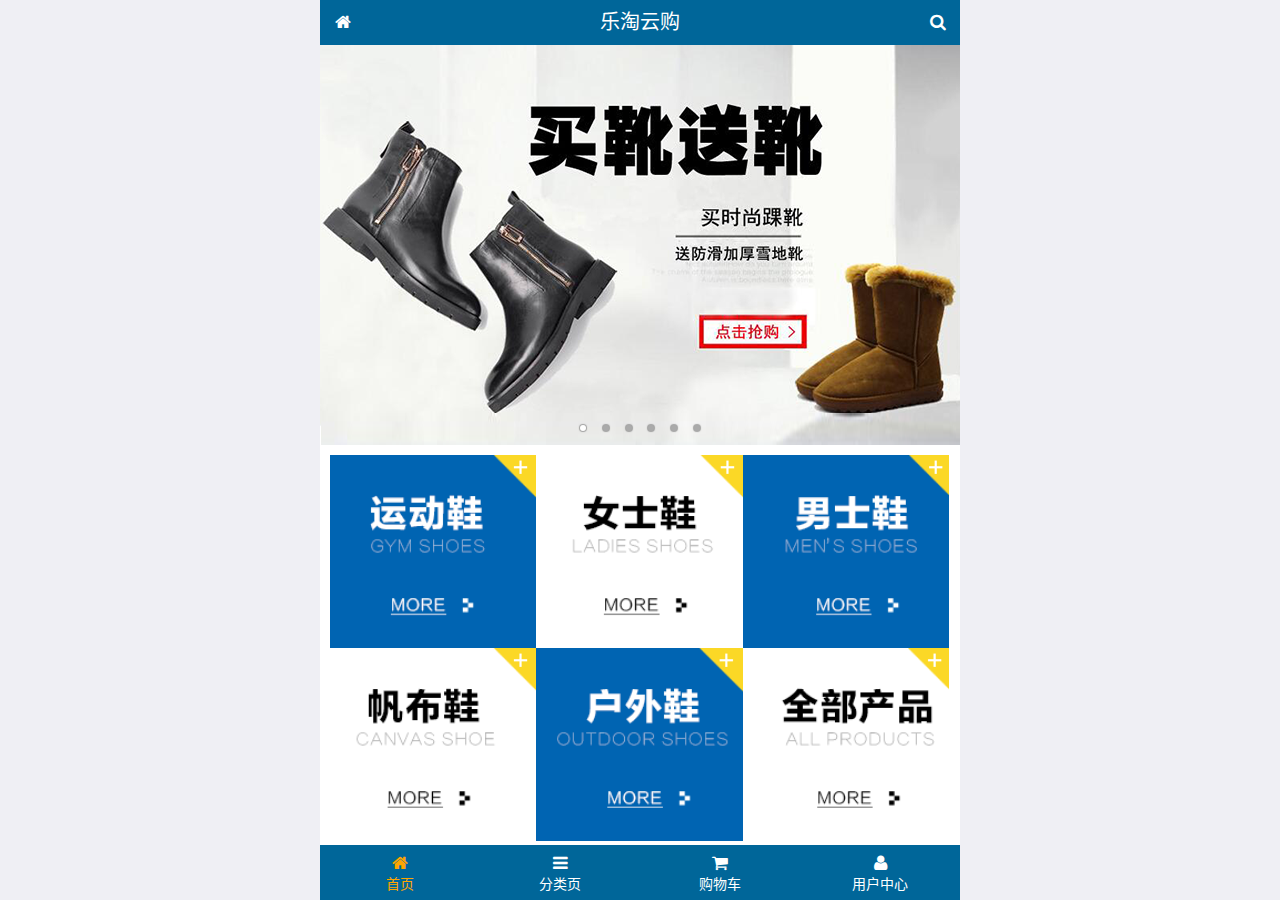
<file: public/mobile/index.html>
<!DOCTYPE html>
<html lang="zh-CN">
<head>
  <meta charset="UTF-8">
  <title>乐淘商城</title>
  <meta name="viewport" content="width=device-width, user-scalable=no, initial-scale=1.0, maximum-scale=1.0, minimum-scale=1.0">
  <!-- 引入字体图标库的css -->
  <link rel="stylesheet" href="./lib/fa/css/font-awesome.min.css">
  <link rel="stylesheet" href="./lib/mui/css/mui.css">
  <link rel="stylesheet" href="./css/common.css">
  <link rel="stylesheet" href="./css/index.css">
  <link rel="icon" href="favicon.ico">
</head>
<body>
<!--<span class="fa fa-pause"></span>-->
<!--<span class="mui-icon mui-icon-camera"></span>-->

<!-- 全屏容器 -->
<div class="lt_container">

  <!-- 乐淘头部 -->
  <div class="lt_header">
    <a href="index.html" class="icon_left"><i class="fa fa-home"></i></a>
    <h3>乐淘云购</h3>
    <a href="search.html" class="icon_right"><i class="fa fa-search"></i></a>
  </div>

  <!-- 乐淘主体 -->
  <div class="lt_main">
    <div class="mui-scroll-wrapper">
      <div class="mui-scroll">
        <!--这里放置真实显示的DOM内容-->

        <!-- 轮播图 -->
        <div class="mui-slider">

          <!-- 图片区域 -->
          <div class="mui-slider-group mui-slider-loop">
            <!-- 添加假图 -->
            <div class="mui-slider-item mui-slider-item-duplicate">
              <a href="#"><img src="./images/banner6.png" /></a>
            </div>

            <div class="mui-slider-item"><a href="#"><img src="./images/banner1.png" /></a></div>
            <div class="mui-slider-item"><a href="#"><img src="./images/banner2.png" /></a></div>
            <div class="mui-slider-item"><a href="#"><img src="./images/banner3.png" /></a></div>
            <div class="mui-slider-item"><a href="#"><img src="./images/banner4.png" /></a></div>
            <div class="mui-slider-item"><a href="#"><img src="./images/banner5.png" /></a></div>
            <div class="mui-slider-item"><a href="#"><img src="./images/banner6.png" /></a></div>

            <!-- 添加假图 -->
            <div class="mui-slider-item mui-slider-item-duplicate">
              <a href="#"><img src="./images/banner1.png" /></a>
            </div>
          </div>

          <!-- 小圆点结构 -->
          <div class="mui-slider-indicator">
            <div class="mui-indicator mui-active"></div>
            <div class="mui-indicator"></div>
            <div class="mui-indicator"></div>
            <div class="mui-indicator"></div>
            <div class="mui-indicator"></div>
            <div class="mui-indicator"></div>
          </div>

        </div>

        <!-- 导航区域 -->
        <div class="lt_nav">
          <ul class="mui-clearfix">
            <li><a href="#"><img src="./images/nav1.png" alt=""></a></li>
            <li><a href="#"><img src="./images/nav2.png" alt=""></a></li>
            <li><a href="#"><img src="./images/nav3.png" alt=""></a></li>
            <li><a href="#"><img src="./images/nav4.png" alt=""></a></li>
            <li><a href="#"><img src="./images/nav5.png" alt=""></a></li>
            <li><a href="#"><img src="./images/nav6.png" alt=""></a></li>
          </ul>
        </div>

        <!-- 产品区域 -->
        <div class="lt_product">
          <ul>
            <li class="lt_product_item">
              <a href="#">
                <img src="./images/product.jpg" alt="">
                <p class="info mui-ellipsis-2">adidas阿迪达斯 男式 场下休闲篮球鞋S83700场下休闲篮球鞋S83700 </p>
                <p>
                  <span class="price">¥560</span>
                  <span class="oldPrice">¥580</span>
                </p>
                <button class="mui-btn mui-btn-primary">立即购买</button>
              </a>
            </li>
            <li class="lt_product_item">
              <a href="#">
                <img src="./images/product.jpg" alt="">
                <p class="info mui-ellipsis-2">adidas阿迪达斯 男式 场下休闲篮球鞋S83700场下休闲篮球鞋S83700 </p>
                <p>
                  <span class="price">¥560</span>
                  <span class="oldPrice">¥580</span>
                </p>
                <button class="mui-btn mui-btn-primary">立即购买</button>
              </a>
            </li>
            <li class="lt_product_item">
              <a href="#">
                <img src="./images/product.jpg" alt="">
                <p class="info mui-ellipsis-2">adidas阿迪达斯 男式 场下休闲篮球鞋S83700场下休闲篮球鞋S83700 </p>
                <p>
                  <span class="price">¥560</span>
                  <span class="oldPrice">¥580</span>
                </p>
                <button class="mui-btn mui-btn-primary">立即购买</button>
              </a>
            </li>
            <li class="lt_product_item">
              <a href="#">
                <img src="./images/product.jpg" alt="">
                <p class="info mui-ellipsis-2">adidas阿迪达斯 男式 场下休闲篮球鞋S83700场下休闲篮球鞋S83700 </p>
                <p>
                  <span class="price">¥560</span>
                  <span class="oldPrice">¥580</span>
                </p>
                <button class="mui-btn mui-btn-primary">立即购买</button>
              </a>
            </li>
            <li class="lt_product_item">
              <a href="#">
                <img src="./images/product.jpg" alt="">
                <p class="info mui-ellipsis-2">adidas阿迪达斯 男式 场下休闲篮球鞋S83700场下休闲篮球鞋S83700 </p>
                <p>
                  <span class="price">¥560</span>
                  <span class="oldPrice">¥580</span>
                </p>
                <button class="mui-btn mui-btn-primary">立即购买</button>
              </a>
            </li>
            <li class="lt_product_item">
              <a href="#">
                <img src="./images/product.jpg" alt="">
                <p class="info mui-ellipsis-2">adidas阿迪达斯 男式 场下休闲篮球鞋S83700场下休闲篮球鞋S83700 </p>
                <p>
                  <span class="price">¥560</span>
                  <span class="oldPrice">¥580</span>
                </p>
                <button class="mui-btn mui-btn-primary">立即购买</button>
              </a>
            </li>
            <li class="lt_product_item">
              <a href="#">
                <img src="./images/product.jpg" alt="">
                <p class="info mui-ellipsis-2">adidas阿迪达斯 男式 场下休闲篮球鞋S83700场下休闲篮球鞋S83700 </p>
                <p>
                  <span class="price">¥560</span>
                  <span class="oldPrice">¥580</span>
                </p>
                <button class="mui-btn mui-btn-primary">立即购买</button>
              </a>
            </li>
            <li class="lt_product_item">
              <a href="#">
                <img src="./images/product.jpg" alt="">
                <p class="info mui-ellipsis-2">adidas阿迪达斯 男式 场下休闲篮球鞋S83700场下休闲篮球鞋S83700 </p>
                <p>
                  <span class="price">¥560</span>
                  <span class="oldPrice">¥580</span>
                </p>
                <button class="mui-btn mui-btn-primary">立即购买</button>
              </a>
            </li>
          </ul>
        </div>

      </div>
    </div>
  </div>

  <!-- 乐淘底部 -->
  <div class="lt_footer">
    <ul>
      <li><a href="index.html" class="current"><i class="fa fa-home"></i><p>首页</p></a></li>
      <li><a href="category.html"><i class="fa fa-bars"></i><p>分类页</p></a></li>
      <li><a href="cart.html"><i class="fa fa-shopping-cart"></i><p>购物车</p></a></li>
      <li><a href="user.html"><i class="fa fa-user"></i><p>用户中心</p></a></li>
    </ul>
  </div>
</div>


<script src="./lib/zepto/zepto.min.js"></script>
<script src="./lib/mui/js/mui.js"></script>
<script src="./js/common.js"></script>
</body>
</html>
</file>
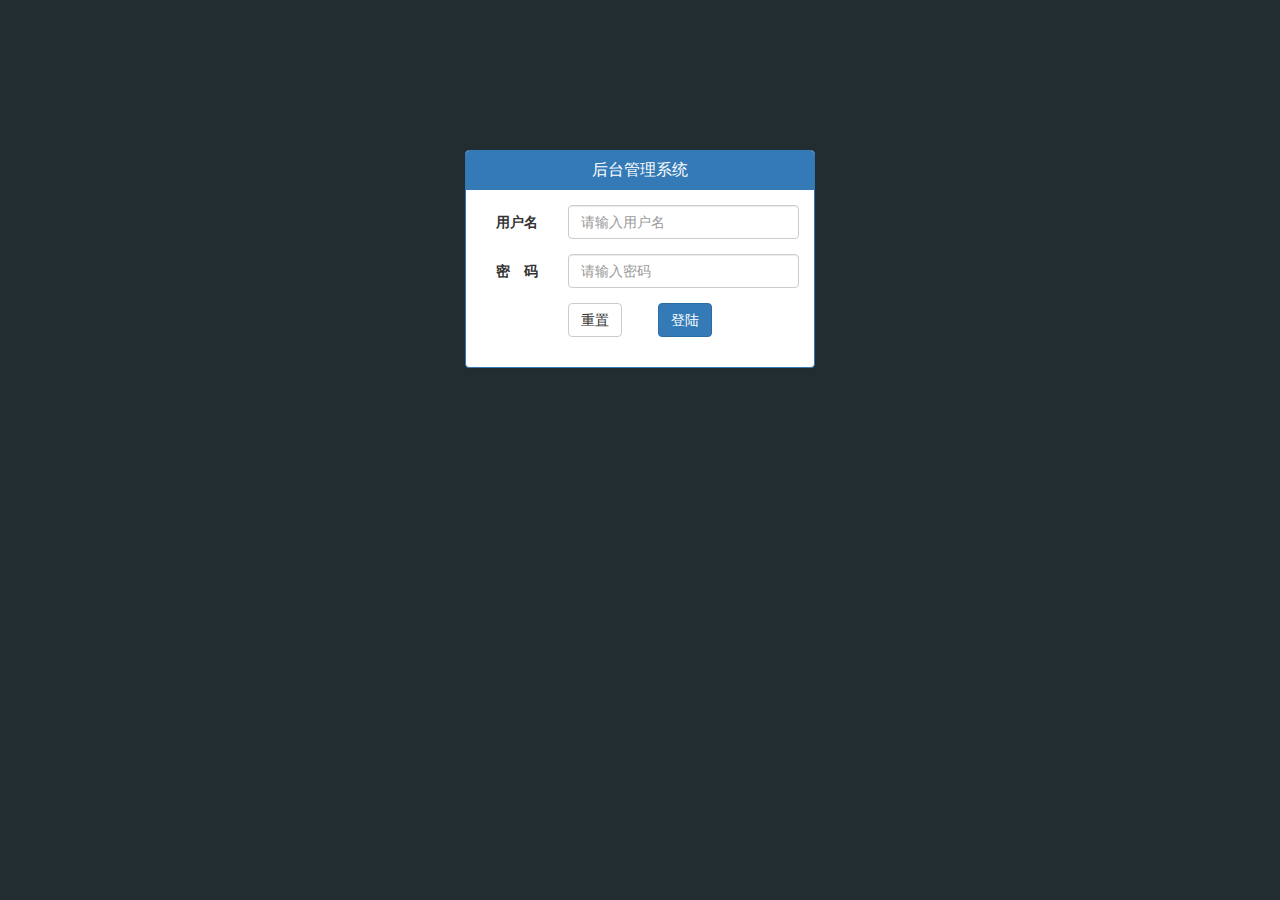
<file: public/back/login.html>
<!DOCTYPE html>
<html lang="en">
<head>
  <meta charset="UTF-8">
  <meta name="viewport" content="width=device-width, initial-scale=1.0">
  <meta http-equiv="X-UA-Compatible" content="ie=edge">
  <link rel="stylesheet" href="../manage/lib/bootstrap/css/bootstrap.min.css">
  <link rel="stylesheet" href="./css/common.css">
  <link rel="stylesheet" href="../manage/lib/bootstrap-validator/css/bootstrapValidator.min.css">
  <title>Document</title>

</head>
<body style="background:#222D32">
    <div class="container">
        <div class="col-lg-4 col-lg-offset-4 mt_150">
          <div class="panel panel-primary">
            <div class="panel-heading">
              <h3 class="panel-title">后台管理系统</h3>
            </div>
            <div class="panel-body">
              <form class="form-horizontal" id="form">
                <div class="form-group" >
                  <label for="username" class="col-sm-3 control-label">用户名</label>
                  <div class="col-sm-9">
                    <input type="text" class="form-control" name="username" id="username" placeholder="请输入用户名">
                  </div>
                </div>
                <div class="form-group">
                  <label for="password" class="col-sm-3 control-label">密　码</label>
                  <div class="col-sm-9">
                    <input type="password" class="form-control" name="password" id="password" placeholder="请输入密码">
                  </div>
                </div>
                
                <div class="form-group">
                  <div class="col-sm-offset-3 col-sm-6">
                    <button type="reset" class="btn btn-default pull-left">重置</button>
                    <button type="submit" class="btn btn-primary pull-right">登陆</button>
                  </div>
                </div>
              </form>
            </div>
          </div>
        </div>
      </div>
  
  <script src="../manage/lib/jquery/jquery.min.js"></script>
  <script src="../manage/lib/bootstrap/js/bootstrap.min.js"></script>
  <script src="../manage/lib/bootstrap-validator/js/bootstrapValidator.min.js"></script>
  <script src="./js/login.js"></script>
</body>
</html>
</file>
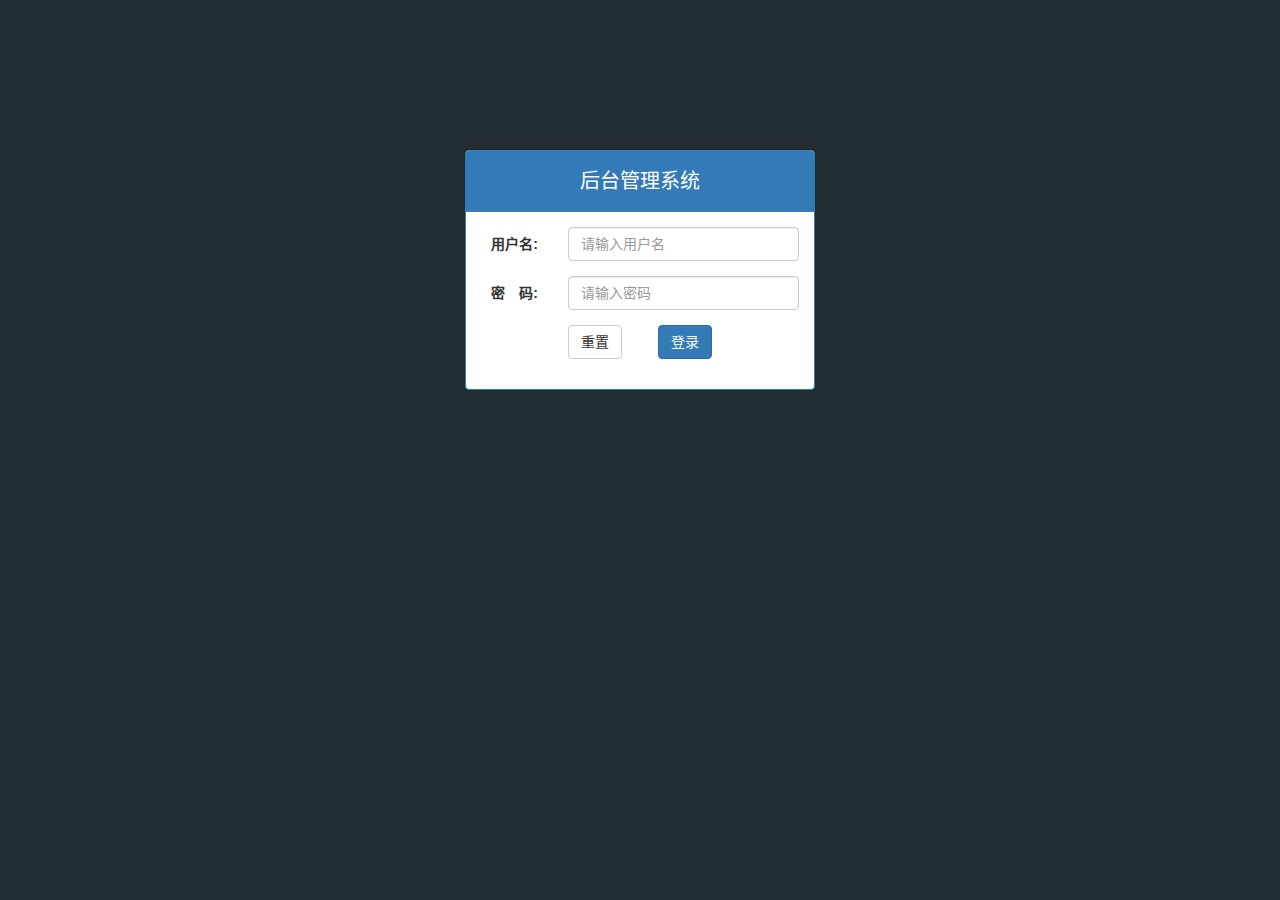
<file: public/back2/login.html>
<!DOCTYPE html>
<html lang="zh-CN">
<head>
  <meta charset="UTF-8">
  <title>乐淘商城</title>
  <link rel="stylesheet" href="./lib/bootstrap/css/bootstrap.css">
  <link rel="stylesheet" href="./lib/bootstrap-validator/css/bootstrapValidator.min.css">
  <link rel="stylesheet" href="./lib/nprogress/nprogress.css">
  <link rel="stylesheet" href="./css/common.css">
</head>
<body class="body_bg">

<!-- .row 可以用来抵消父元素的padding -->
<div class="container">
  <div class="col-lg-4 col-lg-offset-4 mt_150">

    <div class="panel panel-primary">
      <div class="panel-heading">
        <h3 class="panel-title">后台管理系统</h3>
      </div>
      <div class="panel-body">

        <form class="form-horizontal" id="form">
          <div class="form-group">
            <label for="username" class="col-sm-3 control-label">用户名:</label>
            <div class="col-sm-9">
              <input type="text" name="username" class="form-control" id="username" placeholder="请输入用户名">
            </div>
          </div>
          <div class="form-group">
            <label for="password" class="col-sm-3 control-label">密　码:</label>
            <div class="col-sm-9">
              <input type="password" name="password" class="form-control" id="password" placeholder="请输入密码">
            </div>
          </div>
          <div class="form-group">
            <div class="col-sm-offset-3 col-sm-6">
              <button type="reset" class="btn btn-default pull-left">重置</button>
              <button type="submit" class="btn btn-primary pull-right">登录</button>
            </div>
          </div>
        </form>


      </div>
    </div>

  </div>
</div>





<script src="./lib/jquery/jquery.min.js"></script>
<script src="./lib/bootstrap/js/bootstrap.min.js"></script>
<script src="./lib/bootstrap-validator/js/bootstrapValidator.min.js"></script>
<script src="./lib/nprogress/nprogress.js"></script>
<script src="js/common.js"></script>
<script src="js/login.js"></script>

</body>
</html>
</file>
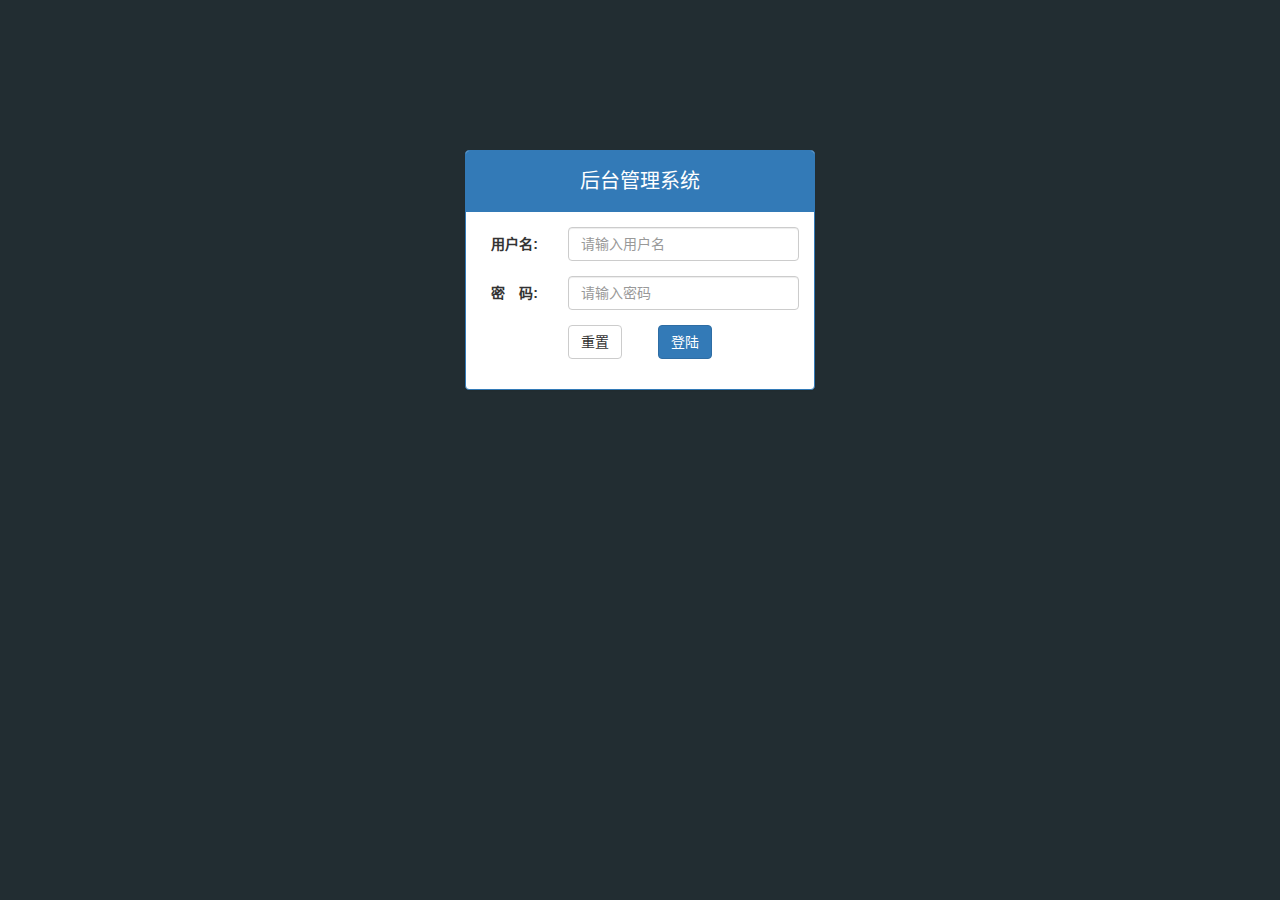
<file: public/manage/login.html>
<!DOCTYPE html>
<html lang="zh-CN">
<head>
  <meta charset="UTF-8">
  <title>乐淘电商</title>
  <link rel="stylesheet" href="lib/bootstrap/css/bootstrap.css">
  <link rel="stylesheet" href="lib/bootstrap-validator/css/bootstrapValidator.min.css">
  <link rel="stylesheet" href="lib/nprogress/nprogress.css">
  <link rel="stylesheet" href="css/common.css">
</head>
<body class="body_bg">


<div class="container">
  <div class="col-lg-4 col-lg-offset-4 mt_150">
    <div class="panel panel-primary">
      <div class="panel-heading">
        <h3 class="panel-title text-center">后台管理系统</h3>
      </div>
      <div class="panel-body">
        <form class="form-horizontal" id="form">
          <div class="form-group">
            <label for="username" class="col-sm-3 control-label">用户名:</label>
            <div class="col-sm-9">
              <input type="text" class="form-control" id="username" name="username" placeholder="请输入用户名">
            </div>
          </div>
          <div class="form-group">
            <label for="password" class="col-sm-3 control-label">密　码:</label>
            <div class="col-sm-9">
              <input type="password" class="form-control" name="password" id="password" placeholder="请输入密码">
            </div>
          </div>
          <div class="form-group">
            <div class="col-sm-offset-3 col-sm-6">
              <button type="reset" class="btn btn-default pull-left">重置</button>
              <button type="submit" class="btn btn-primary pull-right">登陆</button>
            </div>
          </div>
        </form>
      </div>
    </div>
  </div>
</div>



<script src="lib/jquery/jquery.min.js"></script>
<script src="lib/bootstrap/js/bootstrap.min.js"></script>
<script src="lib/bootstrap-validator/js/bootstrapValidator.min.js"></script>
<script src="lib/nprogress/nprogress.js"></script>
<script src="js/common.js"></script>
<script src="js/login.js"></script>

</body>
</html>
</file>
<file: public/mobile/css/common.css>
html, body {
  width: 100%;
  height: 100%;
}

ul {
  list-style: none;
  margin: 0;
  padding: 0;
}
img {
  display: block;
  width: 100%;
}

/* 全屏容器 */
.lt_container {
  width: 100%;
  height: 100%;
  background-color: #fff;
  min-width: 320px;
  max-width: 640px;
  margin: 0 auto;
  position: relative;
  padding-top: 45px;
  padding-bottom: 55px;
}

.lt_header {
  position: absolute;
  left: 0;
  top: 0;
  width: 100%;
  height: 45px;
  background-color: #006699;
  padding-left: 45px;
  padding-right: 45px;
}

.lt_header .icon_left,
.lt_header .icon_right {
  width: 45px;
  height: 45px;
  line-height: 45px;
  text-align: center;
  position: absolute;
  top: 0;
  color: #fff;
}
.lt_header .icon_left {
  left: 0;
}
.lt_header .icon_right {
  right: 0;
}

.lt_header h3 {
  height: 45px;
  line-height: 45px;
  color: #fff;
  font-size: 20px;
  text-align: center;
  margin: 0;
  font-weight: normal;
}



.lt_footer {
  position: absolute;
  left: 0;
  bottom: 0;
  width: 100%;
  height: 55px;
  background-color: #006699;
  overflow: hidden;
}
.lt_footer li {
  float: left;
  width: 25%;
  text-align: center;
}
.lt_footer li a {
  width: 100%;
  height: 100%;
  display: block;
  color: #fff;
  padding-top: 8px;
}
.lt_footer li p {
  color: #fff;
  margin: 0;
}

.lt_footer li a.current {
  color: orange;
}
.lt_footer li a.current p{
  color: orange;
}



.lt_main {
  width: 100%;
  height: 100%;
  position: relative;
}



/* 公共的搜索框样式 */
.lt_search {
  padding: 10px;
  position: relative;
}
.lt_search .search_input {
  height: 34px;
  font-size: 12px;
  margin: 0;
  border-radius: 5px;
  border: 1px solid #007AFF;
}
.lt_search .search_btn {
  position: absolute;
  right: 10px;
  top: 10px;
  border-radius: 0 5px 5px 0;
}



/* 公共的商品样式 */
.lt_product {
  padding: 10px;
}
.lt_product_item {
  border: 1px solid #ccc;
  padding: 10px;
  float: left;
  width: 48%;
  margin-bottom: 10px;
  text-align: center;
}
.lt_product_item a {
  display: block;
  width: 100%;
  height: 100%;
}
.lt_product_item:nth-child(2n+1) {
  margin-right: 4%;
}
.lt_product_item .info {
  text-align: left;
  height: 40px;
}
.lt_product_item .price {
  color: red;
}
.lt_product_item .oldPrice {
  text-decoration: line-through;
}

.lt_product_item img {
  width: 150px;
  height: 150px;
  margin: 0 auto;
}



/* 公共的尺码样式 */
.lt_size span {
  width: 25px;
  height: 25px;
  text-align: center;
  line-height: 25px;
  display: inline-block;
  border: 1px solid #ccc;
  font-size: 12px;
  margin: 3px 0;
}
.lt_size span.current {
  background-color: orange;
  color: #fff;
}
</file>
<file: public/mobile/css/index.css>
.lt_nav {
  padding: 10px;
}
.lt_nav li {
  float: left;
  width: 33.3%;
}
.lt_nav li a {
  display: block;
}
</file>
<file: public/back/css/common.css>
*{
  margin: 0 ;
  padding: 0;
}
ul li {
  list-style: none;
}
a, a:link, a:visited, a:hover, a:active{
  text-decoration : none;
}
.mt_150 {
   padding-top: 150px;
}
.panel-title{
  text-align: center;
}
.nav-left{
  width: 180px;
  height: 100%;
  background: #222D32;
  position: fixed;
  left: 0;
  top: 0;
  z-index: 9999;
  transition: 1s;
}
.left-top {
  background: #367FA9;
}
.left-top a{
  color: #fff;
  font-size: 20px;
  text-align: center;
  height: 40px;
  display: block;
  line-height: 40px;
}
.left-middle {
  text-align: center;
  margin: 30px 0;
}
.left-middle img{
  border-radius: 50%;
  width: 96px;
}
.left-middle p {
  margin-top:10px;
  color: #fff;
  font-size: 14px;
}
.left-bottom ul li {
   border-left: 4px solid rgba(0, 0, 0,.0 );
}
.current {
  border-left: 4px solid #337ab7 !important; 
  background: #1D1F21;
}
.left-bottom ul li a {
  color: #fff;
  display: block;
  height: 40px;
  line-height: 40px;
  padding-left: 40px;
}
.left-bottom ul li a i {
  padding-right: 6px;
}
.nav-top {
  background: #3C8DBC;
  padding-left: 180px;
  top: 0;
  position: fixed;
  width: 100%;
  height: 40px;
  line-height: 40px;
  transition: 1s;
}
.nav-top a i {
  color: #fff;
  font-size: 21px;
  padding: 8px 19px;
}
.nav-top a {
  float: left;
}
.nav-top a:nth-child(2){
  float: right;
}
.child a {
  padding-left: 60px !important;
}
.nav-left.hidememu {
  left: -180px;
}
.nav-top.showmemu {
  padding-left: 0;
}
.mian {
  margin: 58px 15px;
  padding-left: 180px;
  transition: 1s;
}
.mian.showmemu {
  padding-left: 0;
}
#logoutModal{
  z-index: 999999999999999;
}
</file>
<file: public/back2/lib/nprogress/nprogress.css>
/* Make clicks pass-through */
#nprogress {
  pointer-events: none;
}

#nprogress .bar {
  background: greenyellow;

  position: fixed;
  z-index: 10000;
  top: 0;
  left: 0;

  width: 100%;
  height: 2px;
}

/* Fancy blur effect */
#nprogress .peg {
  display: block;
  position: absolute;
  right: 0px;
  width: 100px;
  height: 100%;
  box-shadow: 0 0 10px #29d, 0 0 5px #29d;
  opacity: 1.0;

  -webkit-transform: rotate(3deg) translate(0px, -4px);
      -ms-transform: rotate(3deg) translate(0px, -4px);
          transform: rotate(3deg) translate(0px, -4px);
}

/* Remove these to get rid of the spinner */
#nprogress .spinner {
  display: block;
  position: fixed;
  z-index: 1031;
  top: 15px;
  right: 15px;
}

#nprogress .spinner-icon {
  width: 18px;
  height: 18px;
  box-sizing: border-box;

  border: solid 2px transparent;
  border-top-color: #29d;
  border-left-color: #29d;
  border-radius: 50%;

  -webkit-animation: nprogress-spinner 400ms linear infinite;
          animation: nprogress-spinner 400ms linear infinite;
}

.nprogress-custom-parent {
  overflow: hidden;
  position: relative;
}

.nprogress-custom-parent #nprogress .spinner,
.nprogress-custom-parent #nprogress .bar {
  position: absolute;
}

@-webkit-keyframes nprogress-spinner {
  0%   { -webkit-transform: rotate(0deg); }
  100% { -webkit-transform: rotate(360deg); }
}
@keyframes nprogress-spinner {
  0%   { transform: rotate(0deg); }
  100% { transform: rotate(360deg); }
}
</file>
<file: public/back2/css/common.css>
.body_bg {
  background-color: #222D32;
}

.red {
  color: #A94442;
}

/* lvha */
a,
a:link,
a:visited,
a:hover,
a:active {
  text-decoration: none;
}

ul {
  list-style: none;
  margin: 0;
  padding: 0;
}




.panel .panel-title {
  height: 40px;
  line-height: 40px;
  text-align: center;
  font-size: 20px;
}

.mt_150 {
  margin-top: 150px;
}
.mt_20 {
  margin-top: 20px;
}


/* 侧边栏 */
.lt_aside {
  width: 180px;
  height: 100%;
  position: fixed;
  left: 0;
  top: 0;
  background-color: #222D32;
  z-index: 999;
  transition: all 1s;
}
.lt_aside.hidemenu {
  left: -180px;
}


.lt_aside .brand {
  width: 100%;
  height: 50px;
  line-height: 50px;
  text-align: center;
  font-size: 25px;
  background-color: #367FA9;
}
.lt_aside .brand a {
  color: #fff;
}
.lt_aside .user {
  height: 180px;
  padding-top: 30px;
}
.lt_aside .user img {
  width: 80px;
  height: 80px;
  border-radius: 50%;
  display: block;
  margin: 0 auto;
}
.lt_aside .user p {
  height: 40px;
  line-height: 40px;
  font-size: 18px;
  color: #fff;
  text-align: center;
}

.lt_aside .nav a {
  display: block;
  width: 100%;
  height: 40px;
  line-height: 40px;
  color: #fff;
  padding-left: 40px;
  /* transparent 透明 */
  border-left: 3px solid transparent;
}
.lt_aside .nav a.current {
  background-color: #1D1F21;
  border-left: 3px solid #069;
}


.lt_aside .nav .child a {
  padding-left: 60px;
}


.lt_main {
  height: 1000px;
  background-color: pink;
  padding-left: 180px;
  padding-top: 50px;
  transition: all 1s;
}
.lt_main.hidemenu {
  padding-left: 0px;
}

.lt_topbar {
  width: 100%;
  height: 50px;
  background-color: #3C8DBC;
  position: fixed;
  left: 0;
  top: 0;
  padding-left: 180px;
  transition: all 1s;
}
.lt_topbar.hidemenu {
  padding: 0;
}



.lt_topbar a {
  width: 50px;
  height: 50px;
  line-height: 50px;
  text-align: center;
  color: #fff;
  font-size: 20px;
}
</file>
<file: public/manage/lib/nprogress/nprogress.css>
/* Make clicks pass-through */
#nprogress {
  pointer-events: none;
}

#nprogress .bar {
  background: greenyellow;

  position: fixed;
  z-index: 10000;
  top: 0;
  left: 0;

  width: 100%;
  height: 2px;
}

/* Fancy blur effect */
#nprogress .peg {
  display: block;
  position: absolute;
  right: 0px;
  width: 100px;
  height: 100%;
  box-shadow: 0 0 10px #29d, 0 0 5px #29d;
  opacity: 1.0;

  -webkit-transform: rotate(3deg) translate(0px, -4px);
      -ms-transform: rotate(3deg) translate(0px, -4px);
          transform: rotate(3deg) translate(0px, -4px);
}

/* Remove these to get rid of the spinner */
#nprogress .spinner {
  display: block;
  position: fixed;
  z-index: 1031;
  top: 15px;
  right: 15px;
}

#nprogress .spinner-icon {
  width: 18px;
  height: 18px;
  box-sizing: border-box;

  border: solid 2px transparent;
  border-top-color: #29d;
  border-left-color: #29d;
  border-radius: 50%;

  -webkit-animation: nprogress-spinner 400ms linear infinite;
          animation: nprogress-spinner 400ms linear infinite;
}

.nprogress-custom-parent {
  overflow: hidden;
  position: relative;
}

.nprogress-custom-parent #nprogress .spinner,
.nprogress-custom-parent #nprogress .bar {
  position: absolute;
}

@-webkit-keyframes nprogress-spinner {
  0%   { -webkit-transform: rotate(0deg); }
  100% { -webkit-transform: rotate(360deg); }
}
@keyframes nprogress-spinner {
  0%   { transform: rotate(0deg); }
  100% { transform: rotate(360deg); }
}
</file>
<file: public/manage/css/common.css>
.body_bg {
  background-color: #222D32;
}

html, body {
  width: 100%;
  height: 100%;
}

* {
  margin: 0;
  padding: 0;
}
ul {
  list-style: none;
}

a:link,
a:visited,
a:hover,
a:active {
  text-decoration: none;
}

.red {
  color: #A94442;
}

.table.table-bordered th,
.table.table-bordered td {
  text-align: center;
  vertical-align: middle;
}

.mt_150 {
  margin-top: 150px;
}
.mb_20 {
  margin-bottom: 20px;
}

.panel-title {
  height: 40px;
  line-height: 40px;
  font-size: 20px;
}

/* lt_aside 开始 */
.lt_aside {
  width: 180px;
  height: 100%;
  background-color: #222D32;
  position: fixed;
  left: 0;
  top: 0;
  z-index: 999;
  transition: all 1s;
}
.lt_aside.hidemenu {
  left: -180px;
}


.lt_aside .brand {
  height: 50px;
  line-height: 50px;
  font-size: 24px;
  background-color: #367FA9;
  text-align: center;
}
.lt_aside .brand a {
  color: white;
}

.lt_aside .user {
  height: 180px;
}
.lt_aside .user {
  padding-top: 30px;
}
.lt_aside .user img {
  width: 80px;
  height: 80px;
  border-radius: 50%;
  display: block;
  margin: 0 auto;
}
.lt_aside .user p {
  height: 40px;
  line-height: 40px;
  text-align: center;
  font-size: 18px;
  color: white;
}

.lt_aside .nav a {
  height: 40px;
  line-height: 40px;
  display: block;
  color: white;
  padding-left: 40px;
  border-left: 3px solid transparent;
}
.lt_aside .nav i {
  margin-right: 5px;
}
.lt_aside .nav a.current {
  background-color: #1D1F21;
  border-left: 3px solid #006699;
}
.lt_aside .nav .child a {
  padding-left: 60px;
}

/* lt_aside 结束  */



/* lt_main 开始 */
.lt_main {
  height: 1000px;
  width: 100%;
  padding-left: 180px;
  padding-top: 50px;
  transition: all 1s;
}
.lt_main.hidemenu {
  padding-left: 0px;
}

.lt_topbar {
  height: 50px;
  width: 100%;
  line-height: 50px;
  background-color: #3C8DBC;
  position: fixed;
  top: 0;
  right: 0;
  padding-left: 180px;
  transition: all 1s;
  z-index: 666;
}
.lt_topbar.hidemenu {
  padding-left: 0px;
}

.lt_topbar a {
  width: 50px;
  height: 50px;
  font-size: 16px;
  color: white;
  text-align: center;
}

.breadcrumb {
  margin-top: 20px;
}


.echarts_1,
.echarts_2 {
  width: 48%;
  height: 400px;
}

/* lt_main 结束 */
</file>
<file: public/manage/lib/bootstrap-validator/css/bootstrapValidator.min.css>
/*!
 * BootstrapValidator (http://bootstrapvalidator.com)
 * The best jQuery plugin to validate form fields. Designed to use with Bootstrap 3
 *
 * @version     v0.5.1, built on 2014-08-22 4:55:09 PM
 * @author      https://twitter.com/nghuuphuoc
 * @copyright   (c) 2013 - 2014 Nguyen Huu Phuoc
 * @license     MIT
 */

.bv-form .help-block{margin-bottom:0}.bv-form .tooltip-inner{text-align:left}.nav-tabs li.bv-tab-success>a{color:#3c763d}.nav-tabs li.bv-tab-error>a{color:#a94442}
</file>
<file: public/back2/lib/bootstrap-validator/css/bootstrapValidator.min.css>
/*!
 * BootstrapValidator (http://bootstrapvalidator.com)
 * The best jQuery plugin to validate form fields. Designed to use with Bootstrap 3
 *
 * @version     v0.5.1, built on 2014-08-22 4:55:09 PM
 * @author      https://twitter.com/nghuuphuoc
 * @copyright   (c) 2013 - 2014 Nguyen Huu Phuoc
 * @license     MIT
 */

.bv-form .help-block{margin-bottom:0}.bv-form .tooltip-inner{text-align:left}.nav-tabs li.bv-tab-success>a{color:#3c763d}.nav-tabs li.bv-tab-error>a{color:#a94442}
</file>
